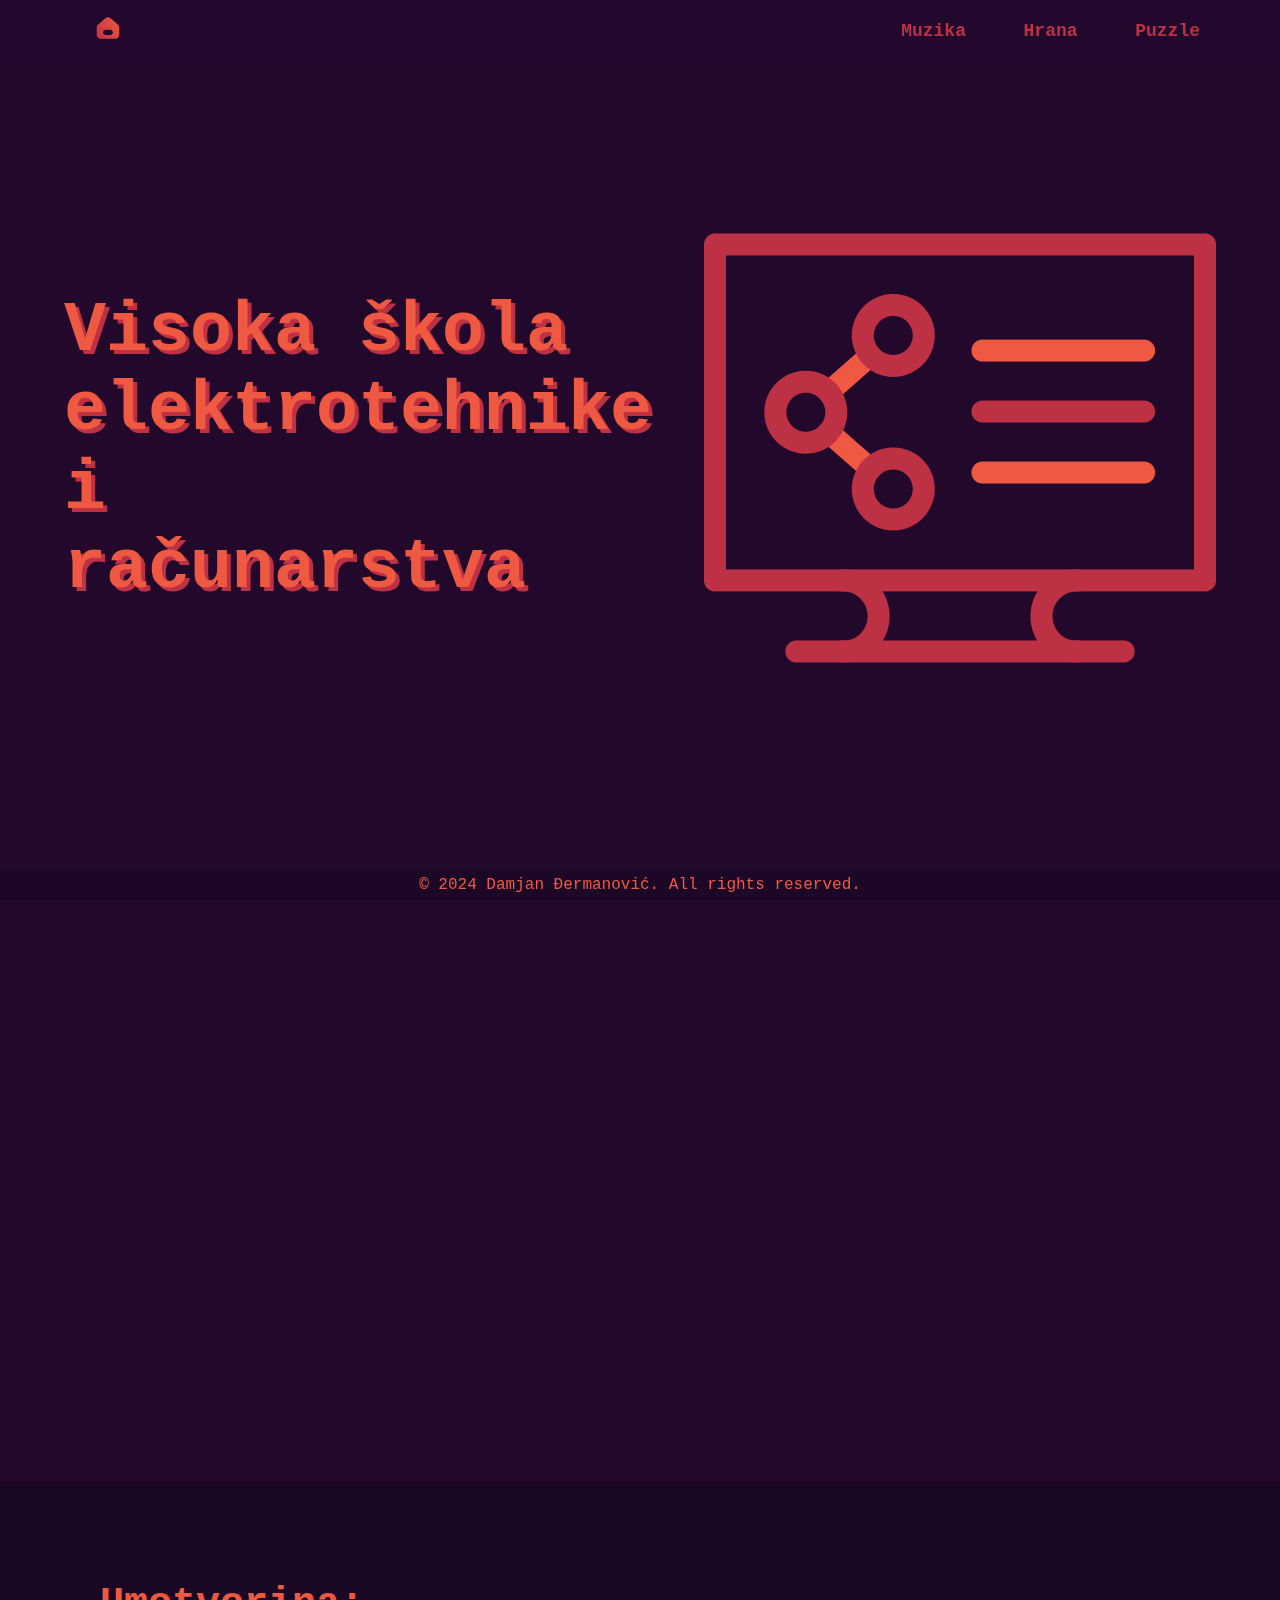
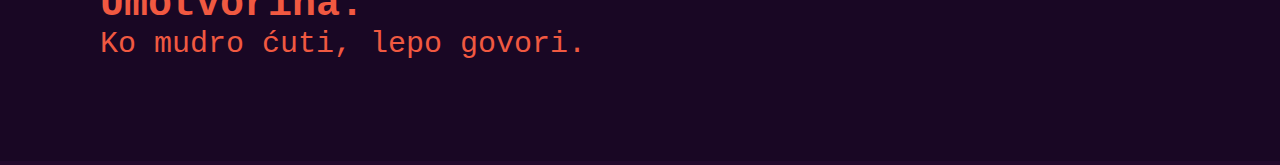
<file: index.html>
<!DOCTYPE html>
<html lang="en">
<head>
    <meta charset="UTF-8">
    <meta name="viewport" content="width=device-width, initial-scale=1.0">
    <title>Damjan Djermanovic</title>
    <link rel="stylesheet" href="style.css">
    <link rel="icon" href="./images/letter-d.png">
</head>
<body>
    <nav class="index-nav">
        <div id="nav-left">
            <a href="index.html">
                <img src="./images/homepage.png" alt="Home Icon">
            </a>
        </div>
        <div id="nav-right">
            <a href="./muzika.html">Muzika</a>
            <a href="./hrana.html">Hrana</a>
            <a href="./puzzle.html">Puzzle</a>
        </div>
    </nav>
    <header>
        <div id="header-left">
            <h1>
                Visoka škola elektrotehnike i računarstva
            </h1>
        </div>
        <div id="header-right">
            <img src="./images/cs-logo.png" alt="computer science logo" id="cs-logo">
        </div>
    </header>
    <section>
        <h2>Damjan Đermanović NRT-173/22</h2>
        <div id="mail-info">
            <img src="./images/email-envelope.png" alt="mail logo">
            <p>djeranovicdamjan@gmail.com / damjannrt17322@gs.viser.edu.rs</p>
        </div>
        <div id="zadaci">
            <h2>Zadaci:</h2>
            <a href="./muzika.html">1. Muzički plejer - link ka audio sadržaju gde se bira muzika koja se sluša;</a>
            <a href="./hrana.html">2. Dostava - link ka stranici koja sadrži formu za naručivanje hrane;</a>
            <a href="./puzzle.html">3. Puzzle - link ka igri "Složi puzzle 3x3 za 10 sekundi";</a>
        </div>
    </section>
    <article>
        <div id="article-container">
            <h2>Umotvorina:</h2>
            <p id="umotvorina"></p>
        </div>
    </article>
    <footer>
        <p>&copy; 2024 Damjan Đermanović. All rights reserved.</p>
    </footer>
    <script src="scriptIndex.js"></script>
</body>
</html>
</file>
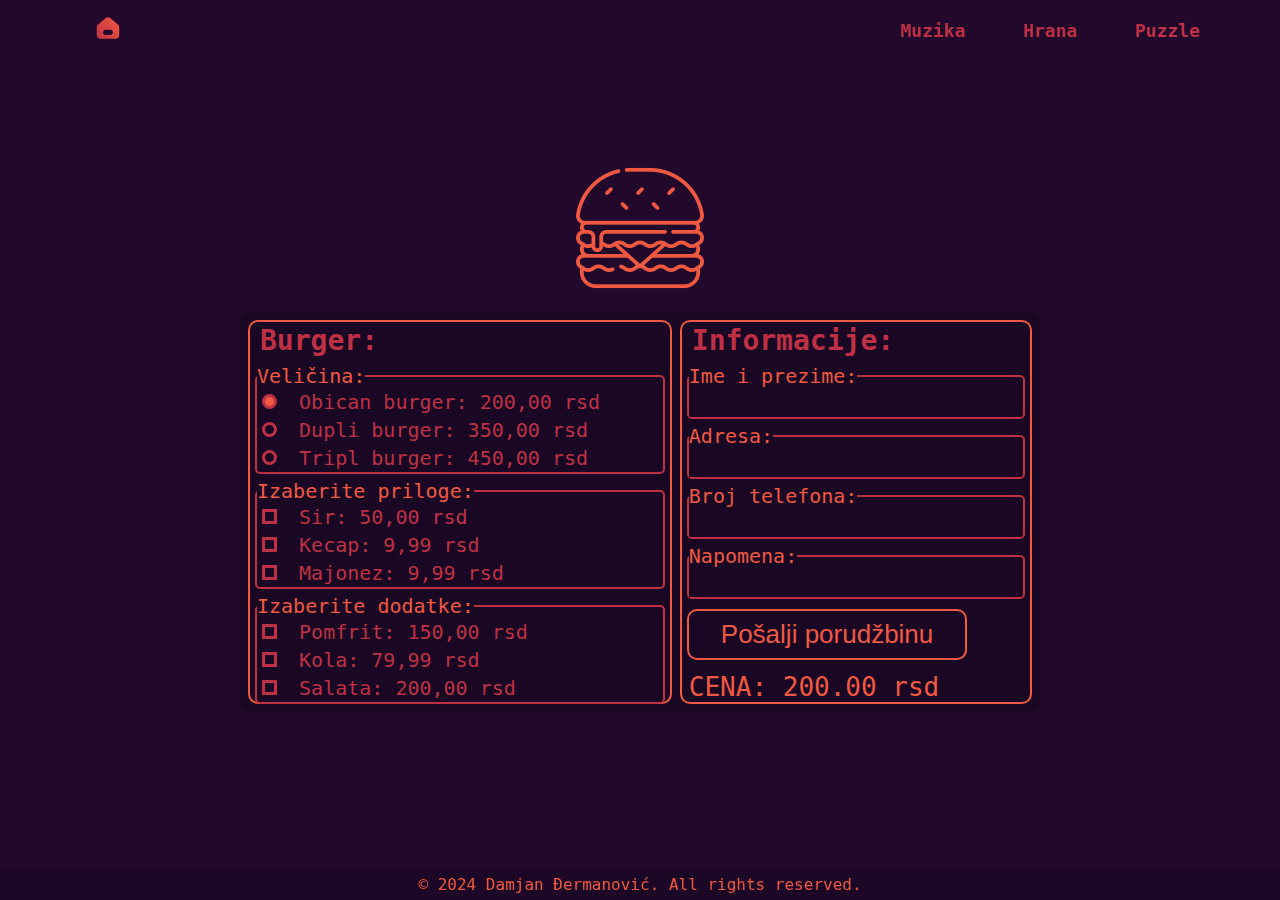
<file: hrana.html>
<!DOCTYPE html>
<html lang="en">
<head>
    <meta charset="UTF-8">
    <meta name="viewport" content="width=device-width, initial-scale=1.0">
    <title>Damjan Djermanovic</title>
    <link rel="stylesheet" href="style.css">
    <link rel="icon" href="./images/letter-d.png">
</head>
<body>
    <nav>
        <div id="nav-left">
            <a href="index.html">
                <img src="./images/homepage.png" alt="Home Icon">
            </a>
        </div>
        <div id="nav-right">
            <a href="./muzika.html">Muzika</a>
            <a href="./hrana.html">Hrana</a>
            <a href="./puzzle.html">Puzzle</a>
        </div>
    </nav>
    <div id="main-section">
        <div id="container">
            <div id="burger">
                <img src="./images/burger.png" alt="burger logo">
            </div>
            <div id="meni-info-container">
                <div id="meni">
                    <h2 id="meni-naslov">Burger:</h2>
                    <form class="forma" id="meni-forma" name="meni" onchange="return promeniCenu()">
                        <fieldset class="polja" required>
                            <legend>Veličina:</legend>
                            <div class="grupa">
                                <input type="radio" id="obican" value=200 name="tip" checked>
                                <label for="obican">Obican burger: 200,00 rsd</label>
                            </div>
                            <div class="grupa">
                                <input type="radio" id="dupli" value=350 name="tip">
                                <label for="dupli">Dupli burger: 350,00 rsd</label>
                            </div>
                            <div class="grupa">
                                <input type="radio" id="tripl" value=450 name="tip">
                                <label for="tripl">Tripl burger: 450,00 rsd</label>
                            </div>
                        </fieldset>
                        <fieldset class="polja">
                            <legend>Izaberite priloge:</legend>
                            <div class="grupa">
                                <input type="checkbox" id="sir" value=50 name="prilog">
                                <label for="sir">Sir: 50,00 rsd</label>
                            </div>
                            <div class="grupa">
                                <input type="checkbox" id="kecap" value=9.99 name="prilog">
                                <label for="kecap">Kecap: 9,99 rsd</label>
                            </div>
                            <div class="grupa">
                                <input type="checkbox" id="majonez" value=9.99 name="prilog">
                                <label for="majonez">Majonez: 9,99 rsd</label>
                            </div>
                        </fieldset>
                        <fieldset class="polja">
                            <legend>Izaberite dodatke:</legend>
                            <div class="grupa">
                                <input type="checkbox" id="pomfrit" value=150 name="prilog">
                                <label for="pomfrit">Pomfrit: 150,00 rsd</label>
                            </div>
                            <div class="grupa">
                                <input type="checkbox" id="kola" value=79.99 name="prilog">
                                <label for="kola">Kola: 79,99 rsd</label>
                            </div>
                            <div class="grupa">
                                <input type="checkbox" id="salata" value=200 name="prilog">
                                <label for="salata">Salata: 200,00 rsd</label>
                            </div>
                        </fieldset>
                    </form>
                </div>
                <div id="info">
                    <h2 id="info-naslov">Informacije:</h2>
                    <form class="forma" id="info-forma" name="info" onchange="return proveraValidnosti()">
                        <fieldset class="polja">
                            <legend>Ime i prezime:</legend>
                            <input type="text" id="imePrezime" autocomplete="off">
                        </fieldset>
                        <fieldset class="polja">
                            <legend>Adresa:</legend>
                            <input type="text" id="adresa" autocomplete="off">
                        </fieldset>
                        <fieldset class="polja">
                            <legend>Broj telefona:</legend>
                            <input type="tel" id="brTel" autocomplete="off">
                        </fieldset>
                        <fieldset class="polja">
                            <legend>Napomena:</legend>
                            <input type="text" id="napomena" autocomplete="off">
                        </fieldset>
                        <button type="submit" id="poruci">Pošalji porudžbinu</button>
                    </form>
                    <p id="cena">CENA: 000,00 rsd</p>
                </div>
            </div>
            <div id="inputGreska"></div>
        </div>
    </div>

    <footer>
        <p>&copy; 2024 Damjan Đermanović. All rights reserved.</p>
    </footer>
    <script src="scriptHrana.js"></script>
</body>
</html>
</file>
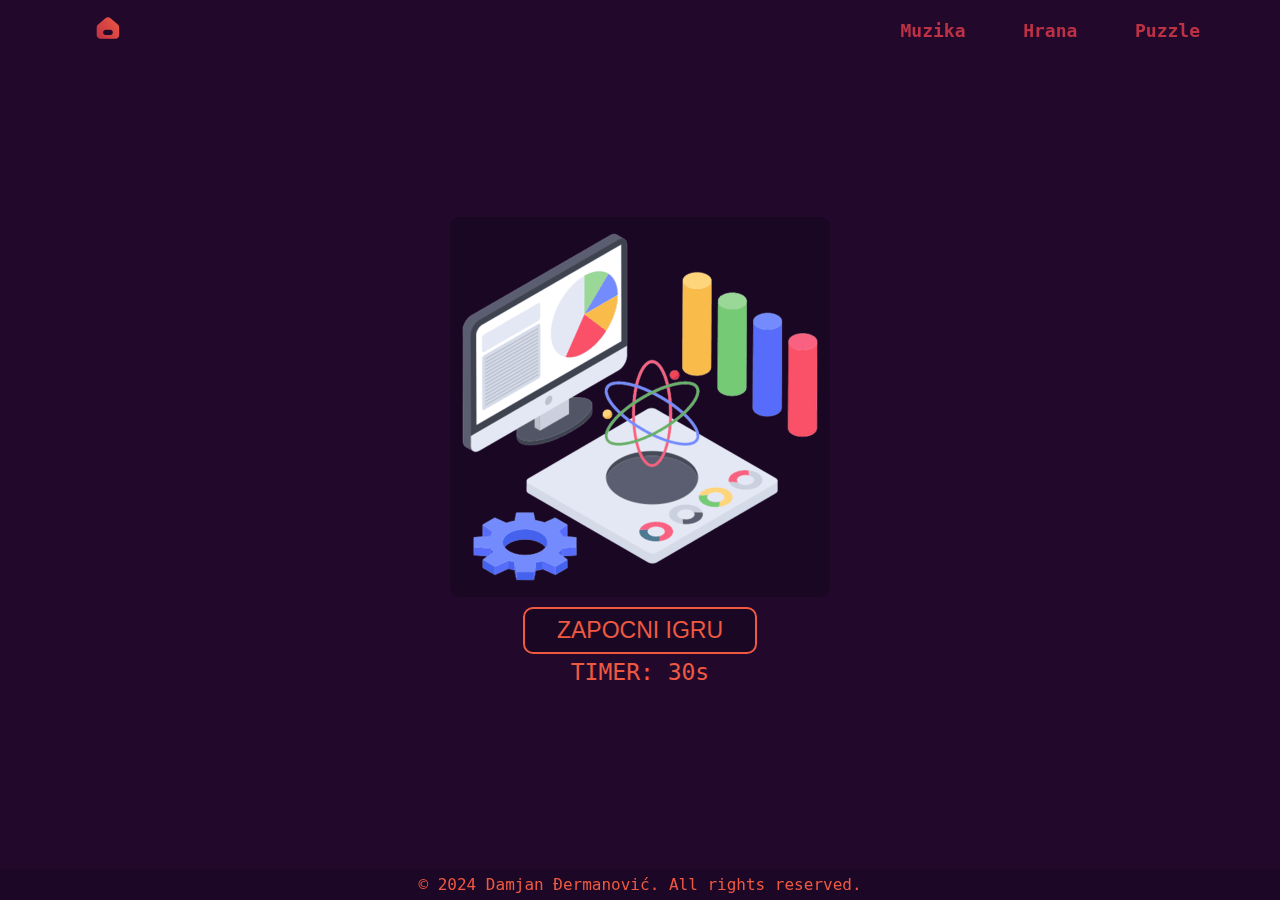
<file: puzzle.html>
<!DOCTYPE html>
<html lang="en">
<head>
    <meta charset="UTF-8">
    <meta name="viewport" content="width=device-width, initial-scale=1.0">
    <title>Damjan Djermanovic</title>
    <link rel="stylesheet" href="style.css">
    <link rel="icon" href="./images/letter-d.png">
</head>
<body>
    <nav>
        <div id="nav-left">
            <a href="index.html">
                <img src="./images/homepage.png" alt="Home Icon">
            </a>
        </div>
        <div id="nav-right">
            <a href="./muzika.html">Muzika</a>
            <a href="./hrana.html">Hrana</a>
            <a href="./puzzle.html">Puzzle</a>
        </div>
    </nav>
    <div id="main-section">
        <div id="container"> 
            <div class="grid-container">
                <div class="piece-container"><img src="" alt="" class="piece"></div>
                <div class="piece-container"><img src="" alt="" class="piece"></div>
                <div class="piece-container"><img src="" alt="" class="piece"></div>
                <div class="piece-container"><img src="" alt="" class="piece"></div>
                <div class="piece-container"><img src="" alt="" class="piece"></div>
                <div class="piece-container"><img src="" alt="" class="piece"></div>
                <div class="piece-container"><img src="" alt="" class="piece"></div>
                <div class="piece-container"><img src="" alt="" class="piece"></div>
                <div class="piece-container"><img src="" alt="" class="piece"></div>
            </div>
            <div>
                <button id="start">ZAPOCNI IGRU</button>
                <p id="timer">TIMER: 30s</p>
            </div>
        </div>
    </div>
    <footer>
        <p>&copy; 2024 Damjan Đermanović. All rights reserved.</p>
    </footer>
    <script src="scriptPuzzle.js"></script>
</body>
</html>
</file>
<file: style.css>
* {
    padding: 0;
    margin: 0;
}

body {
    background-color: #22092C;
    font-family: 'Fira Code', monospace;
}

.dugme,
a,
#poruci,
#start {
    text-decoration: none;
    transition: all 0.3s ease;
}

nav {
    display: flex;
    justify-content: space-between;
    align-items: center;
    position: fixed;
    top: 0;
    width: 100%;
    padding: 16px;
    z-index: 1000;
}

.index-nav {
    background-color: rgba(34, 9, 44, 0.7);
    backdrop-filter: blur(10px);
}

#nav-left {
    margin-left: 80px;
}

#nav-right {
    margin-right: 80px;
}

#nav-right a {
    color: #BE3144;
    padding: 8px 16px;
    margin-left: 16px;
    font-size: 18px;
    font-weight: 600;
    border-radius: 5px;
}

#nav-right a:hover {
    background-color: #BE3144;
    color: #22092C;
}

header {
    display: flex;
    justify-content: space-around;
    align-items: center;
    height: 100vh;
}

#header-left {
    width: 512px;
    color: #F05941;
    font-size: 35px;
    text-shadow: 4px 4px 0px rgba(190, 49, 68, 1);
}

section {
    transform: scale(0.8); 
    opacity: 0;
    animation: fade-in linear forwards;
    animation-timeline: view();
    animation-range: 250px 500px;
}

@keyframes fade-in {
    to {transform: scale(1); opacity: 1;}
}

section {
    display: flex;
    flex-direction: column;
    margin: 100px;
    font-size: 25px;
    color: #F05941;
    background-color: #190724;
    padding: 8px;
    border-radius: 6px;
}

section h2 {
    font-size: 40px;
}

#mail-info {
    display: flex;
    align-items: center;
    margin-bottom: 30px;
}

#mail-info img {
    height: 20px;
    margin-right: 10px;
}

#zadaci {
    display: flex;
    flex-direction: column;
    color: #BE3144;
}

#zadaci a{
    color: #BE3144;
    padding: 8px 16px;
    margin-bottom: 8px;
    border-radius: 5px;
}

#zadaci a:hover{
    background-color: #BE3144;
    color: #22092C;
}

article {
    background-color: #190724;
}

#article-container {
    padding: 100px;
    color: #F05941;
    display: flex;
    flex-direction: column;
}

#article-container h2{
    font-size: 40px;
}

#umotvorina {
    font-size: 30px;
}

footer {
    position: fixed;
    color: #F05941;
    left: 0;
    bottom: 0;
    width: 100%;
    text-align: center;
    padding: 6px 0;
    background-color: rgba(25, 7, 36, 0.7);
    backdrop-filter: blur(10px);
}

#main-section {
    height: 100vh;
    display: flex;
    align-items: center;
    justify-content: center;
}

#music-player {
    height: 300px;
    width: 600px;
    background-color: #190724;
    border-radius: 10px;
    display: flex;
    justify-content: space-evenly;
}

#lista {
    flex-grow: 1;
    border: 2px solid #F05941;
    border-radius: 10px;
    margin: 16px;
    display: flex;
    flex-direction: column;
    overflow: auto;
}

#dugmici {
    flex-grow: 1;
    display: flex;
    align-items: center;
    justify-content: space-evenly;
}

.dugme {
    font-size: 30px;
    background-color: #190724;
    border: none;
    color: #F05941;
    padding: 8px;
    border-radius: 5px;
}

.dugme:hover {
    background-color: #F05941;
    color: #190724;
}

.pesma {
    color: #BE3144;
    padding: 5px;
    font-size: 20px;
    border-radius: 8px;
    background-color: #190724;
    border: none;
    text-align: start;
    transition: all 0.3s ease;
}

#lista::-webkit-scrollbar {
    display: none;
}

body::-webkit-scrollbar {
    display: none;
}

.pesma:hover {
    background-color: rgba(190, 49, 68, 0.7);
    color: #190724;
}

.pesma.active{
    background-color: #BE3144;
    color: #190724;
}

#container {
    display: flex;
    flex-direction: column;
    align-items: center;
}

#meni-info-container {
    height: 400px;
    width: 800px;
    background-color: #190724;
    margin-top: 16px;
    border-radius: 10px;
    display: flex;
}

#meni,
#info {
    flex-grow: 1;
    border: 2px solid #F05941;
    border-radius: 10px;
}

#meni {
    margin: 8px 4px 8px 8px;
}

#info {
    margin: 8px 8px 8px 4px;
}

#info-naslov,
#meni-naslov {
    color: #BE3144;
    padding: 2px 10px;
    font-size: 28px;
}

legend {
    color: #F05941;
}

.polja {
    color: #BE3144;
    margin: 5px;
    border: 2px solid #BE3144;
    border-radius: 5px;
    font-size: 20px;
}

.grupa {
    padding: 2px 5px;
}

#poruci,
#start {
    margin: 5px;
    padding: 8px 32px;
    font-size: 26px;
    color: #F05941;
    border: 2px solid #F05941;
    background-color: #190724;
    border-radius: 10px;
}

#start {
    margin-top: 10px;
    font-size: 23px;
}

#poruci:hover,
#start:hover {
    background-color: #F05941;
    color: #190724;
}

input[type="text"],
input[type="tel"] {
    width: 98%;
    border: none;
    color: #BE3144;
    font-size: 20px;
    padding: 3px;
    background-color: #190724;
}

input[type="text"]:focus,
input[type="tel"] {
    outline: none;
}

#cena {
    color: #F05941;
    font-size: 26px;
    margin: 7px ;
}

input[type="radio"] {
    width: 15px;
    height: 15px;
    margin-right: 10px;
    appearance: none;
    border: 3px solid #BE3144;
    border-radius: 50%;
    outline: none;
}

input[type="checkbox"] {
    width: 15px;
    height: 15px;
    margin-right: 10px;
    border: 3px solid #BE3144;
    appearance: none;
    outline: none;
}

input[type="radio"]:checked,
input[type="checkbox"]:checked {
    background-color: #F05941;  
}

#inputGreska,
#timer {
    height: 25px;
    font-size: 23px;
    color: #F05941;
}

#timer {
    text-align: center;
}

.grid-container {
    display: grid;
    background-color: #190724;
    grid-template-columns: repeat(3, 1fr);
    grid-template-rows: repeat(3, 120px);

    border-radius: 10px;
    padding: 10px;
}
</file>
